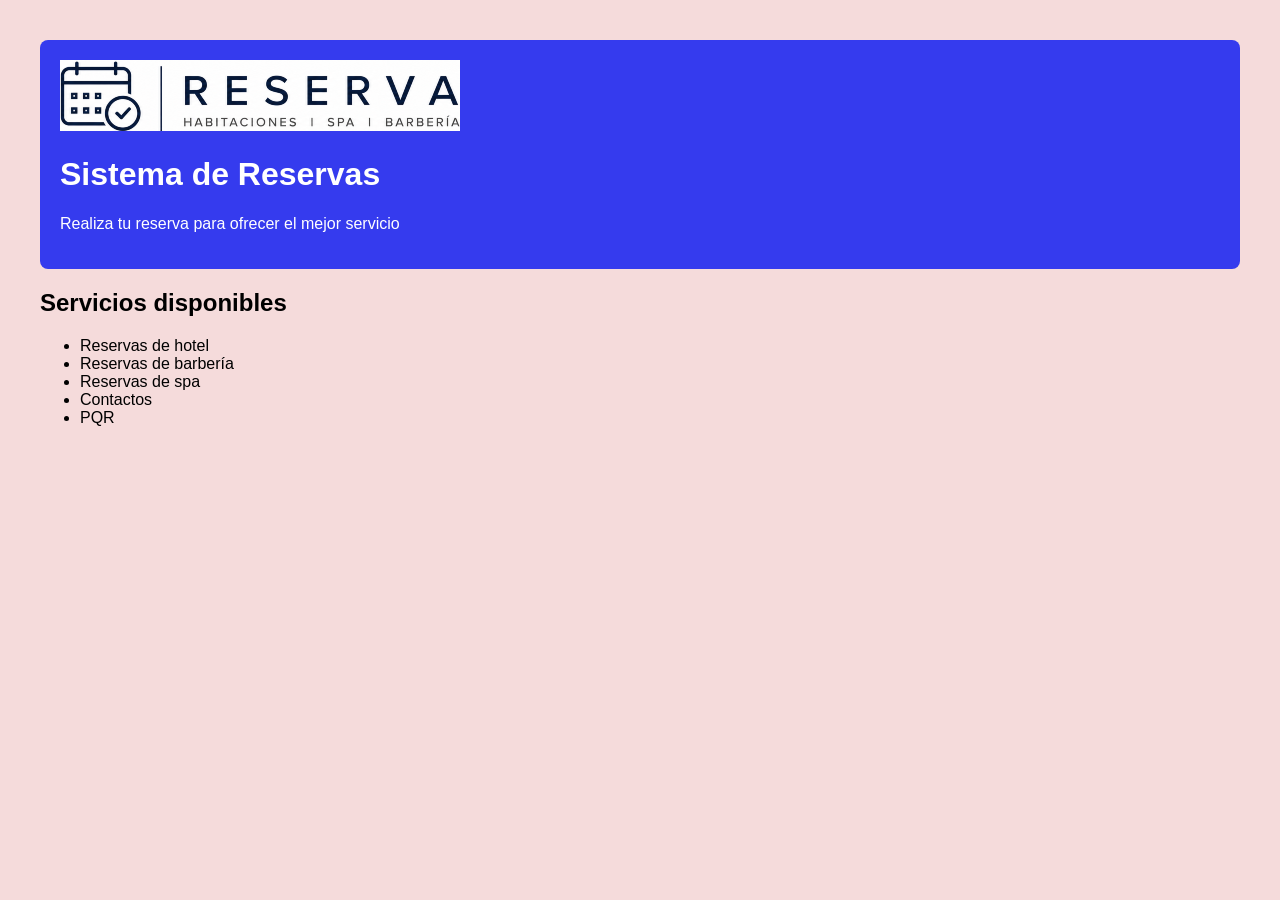
<file: src/index.html>
<!DOCTYPE html>
<html lang="en">
<head>
    <meta charset="UTF-8">
    <meta name="viewport" content="width=device-width, initial-scale=1.0">
    <title>Archivo Principal del proyecto</title>
    <link rel="stylesheet" href="css/styles.css">
</head>
<body>
    <header>
        <img src="img/logo_sistema_reservas.png" alt="Logo Reservas">
        <h1>Sistema de Reservas</h1>
        <p>Realiza tu reserva para ofrecer el mejor servicio</p>
    </header>

    <main>
        <section>
            <h2>Servicios disponibles</h2>
            <ul>
                <li>Reservas de hotel</li>
                <li>Reservas de barbería</li>
                <li>Reservas de spa</li>
                <li>Contactos</li>
                <li>PQR</li>
            </ul>
        </section>
    </main>

    <script src="js/app.js"></script>
</body>
</html>
</file>
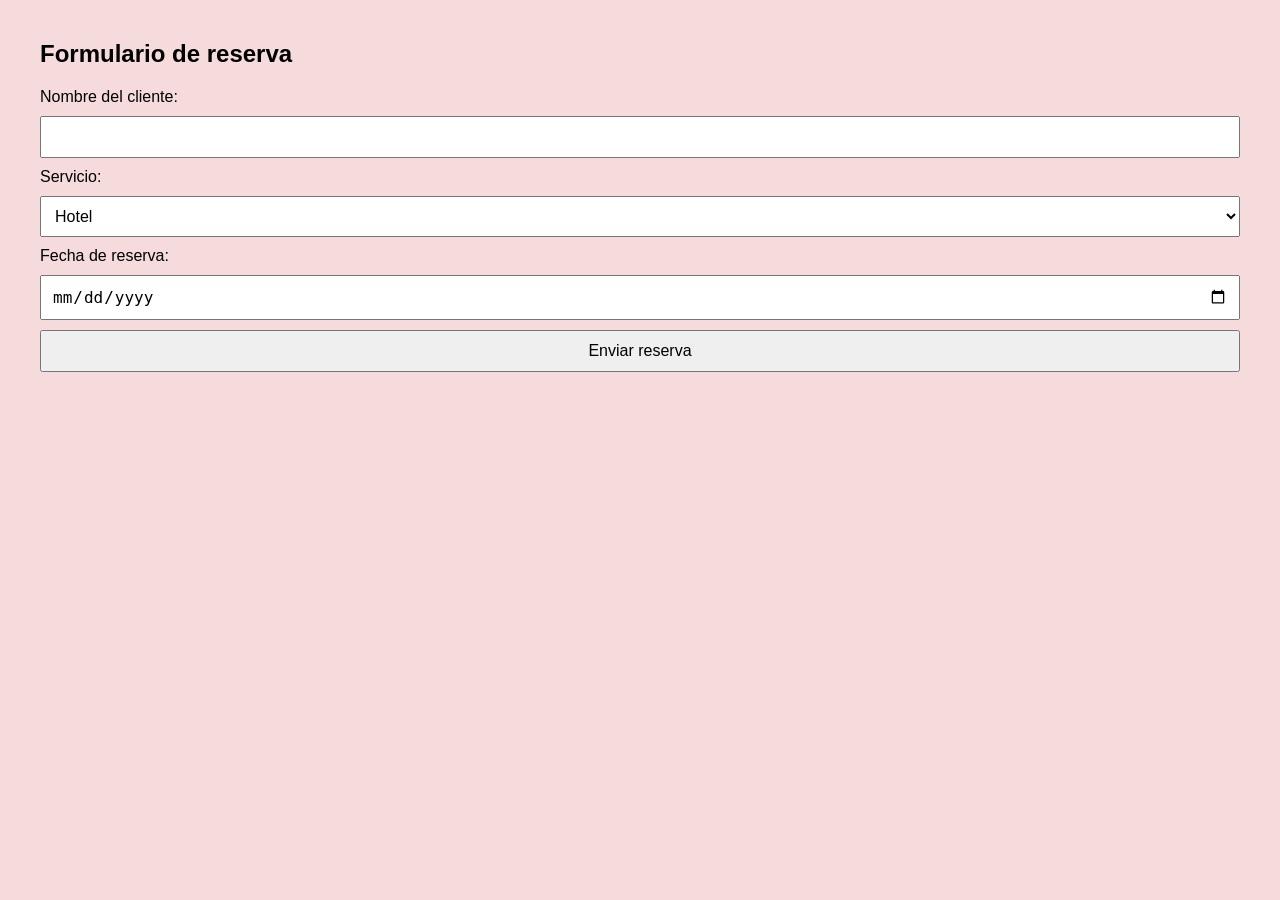
<file: src/reservas.html>
<!DOCTYPE html>
<html lang="en">
<head>
    <meta charset="UTF-8">
    <meta name="viewport" content="width=device-width, initial-scale=1.0">
    <title>Formulario de Reservas</title>
    <link rel="stylesheet" href="css/styles.css">
</head>
<body>
    <section>
    <h2>Formulario de reserva</h2>

    <form>
        <label for="nombre">Nombre del cliente:</label>
        <input type="text" id="nombre" name="nombre">

        <label for="servicio">Servicio:</label>
        <select id="servicio" name="servicio">
            <option>Hotel</option>
            <option>Barbería</option>
            <option>Spa</option>
        </select>

        <label for="fecha">Fecha de reserva:</label>
        <input type="date" id="fecha" name="fecha">

        <button type="submit">Enviar reserva</button>
    </form>
</section>
    
</body>
</html>
</file>
<file: src/css/styles.css>
body {
    font-family: Arial, sans-serif;
    margin: 40px;
    background-color: #f5dbdb;
}

header {
    background-color: #353bee;
    color: white;
    padding: 20px;
    border-radius: 8px;
}

main {
    margin-top: 20px;
    
}

form {
    display: flex;
    flex-direction: column;
    gap: 10px;
}

input,
select,
button {
    padding: 10px;
    font-size: 16px;
}
</file>
